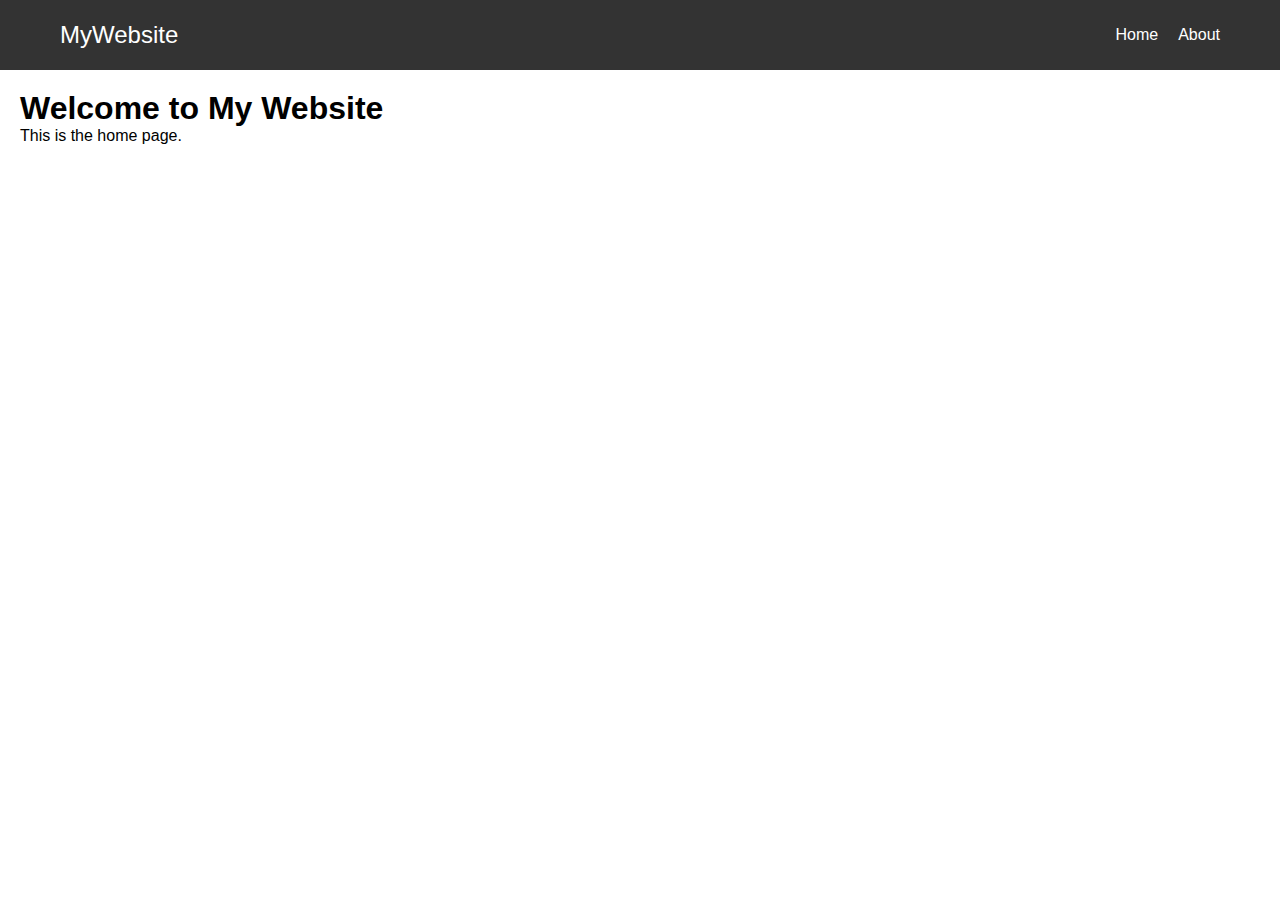
<file: index.html>
<!DOCTYPE html>
<html lang="en">
<head>
    <meta charset="UTF-8">
    <meta name="viewport" content="width=device-width, initial-scale=1.0">
    <title>Home Page</title>
    <link rel="stylesheet" href="styles.css">
</head>
<body>
    <header>
        <nav>
            <div class="nav-container">
                <a href="index.html" class="nav-logo">MyWebsite</a>
                <ul class="nav-links">
                    <li><a href="index.html">Home</a></li>
                    <li><a href="about.html">About</a></li>
                    <!-- Add more links here as needed -->
                </ul>
            </div>
        </nav>
    </header>
    <main>
        <h1>Welcome to My Website</h1>
        <p>This is the home page.</p>
    </main>
    <script src="script.js"></script>
</body>
</html>
</file>
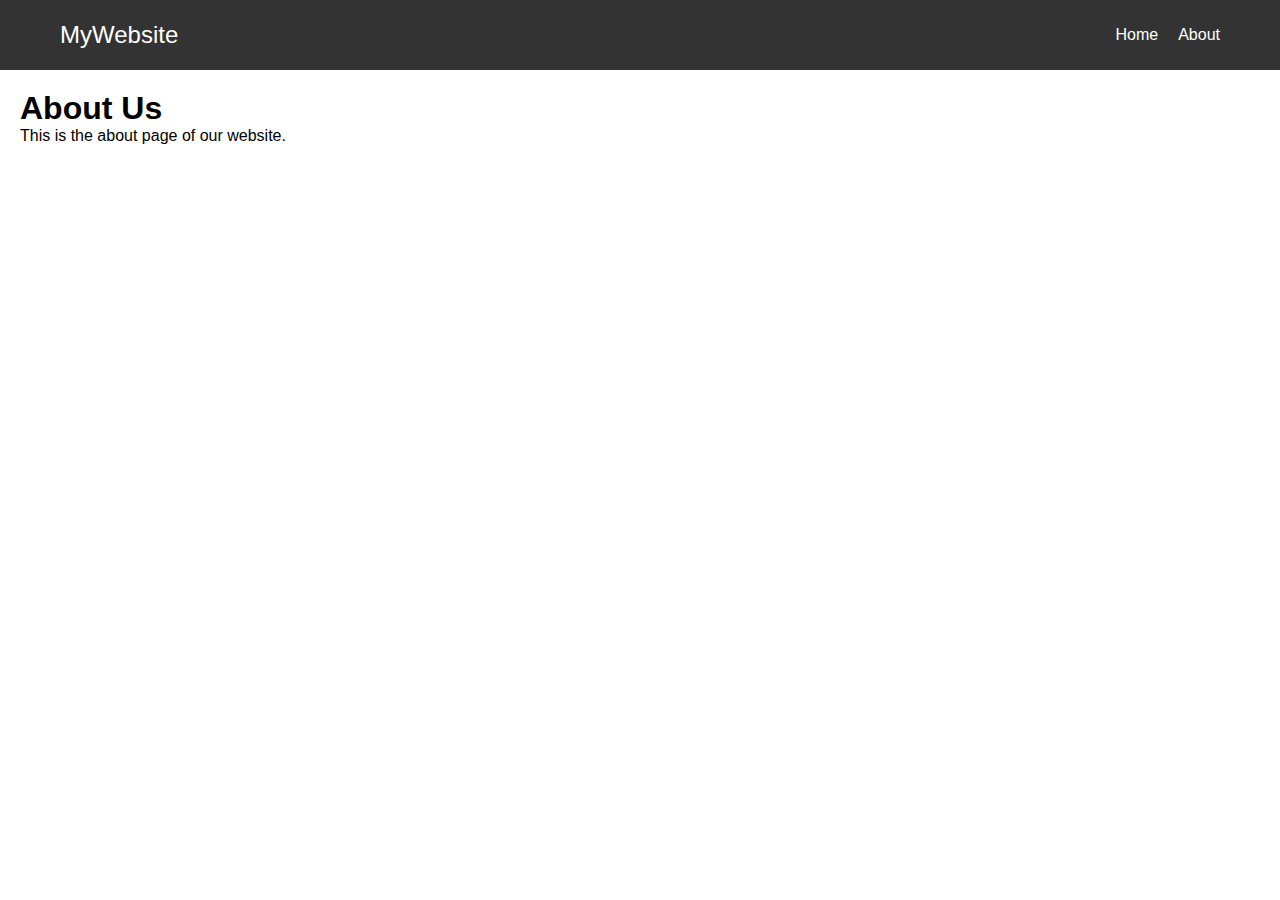
<file: about.html>
<!DOCTYPE html>
<html lang="en">
<head>
    <meta charset="UTF-8">
    <meta name="viewport" content="width=device-width, initial-scale=1.0">
    <title>About Us</title>
    <link rel="stylesheet" href="styles.css">
</head>
<body>
    <header>
        <nav>
            <div class="nav-container">
                <a href="index.html" class="nav-logo">MyWebsite</a>
                <ul class="nav-links">
                    <li><a href="index.html">Home</a></li>
                    <li><a href="about.html">About</a></li>
                    <!-- Add more links here as needed -->
                </ul>
            </div>
        </nav>
    </header>
    <main>
        <h1>About Us</h1>
        <p>This is the about page of our website.</p>
    </main>
    <script src="script.js"></script>
</body>
</html>
</file>
<file: styles.css>
/* Basic reset */
body, h1, p {
    margin: 0;
    padding: 0;
}

body {
    font-family: Arial, sans-serif;
}

/* Header styles */
header {
    background-color: #333;
    color: #fff;
}

nav {
    display: flex;
    justify-content: center;
    padding: 10px 0;
}

.nav-container {
    display: flex;
    justify-content: space-between;
    align-items: center;
    max-width: 1200px;
    width: 100%;
    padding: 0 20px;
    box-sizing: border-box;
}

.nav-logo {
    color: #fff;
    font-size: 1.5em;
    text-decoration: none;
}

.nav-links {
    list-style: none;
    display: flex;
}

.nav-links li {
    margin-left: 20px;
}

.nav-links a {
    color: #fff;
    text-decoration: none;
    font-size: 1em;
}

.nav-links a:hover {
    text-decoration: underline;
}

/* Main content styles */
main {
    padding: 20px;
}

@media (max-width: 768px) {
    .nav-container {
        flex-direction: column;
        align-items: flex-start;
    }

    .nav-links {
        flex-direction: column;
        margin-top: 10px;
    }

    .nav-links li {
        margin-left: 0;
        margin-bottom: 10px;
    }
}
</file>
